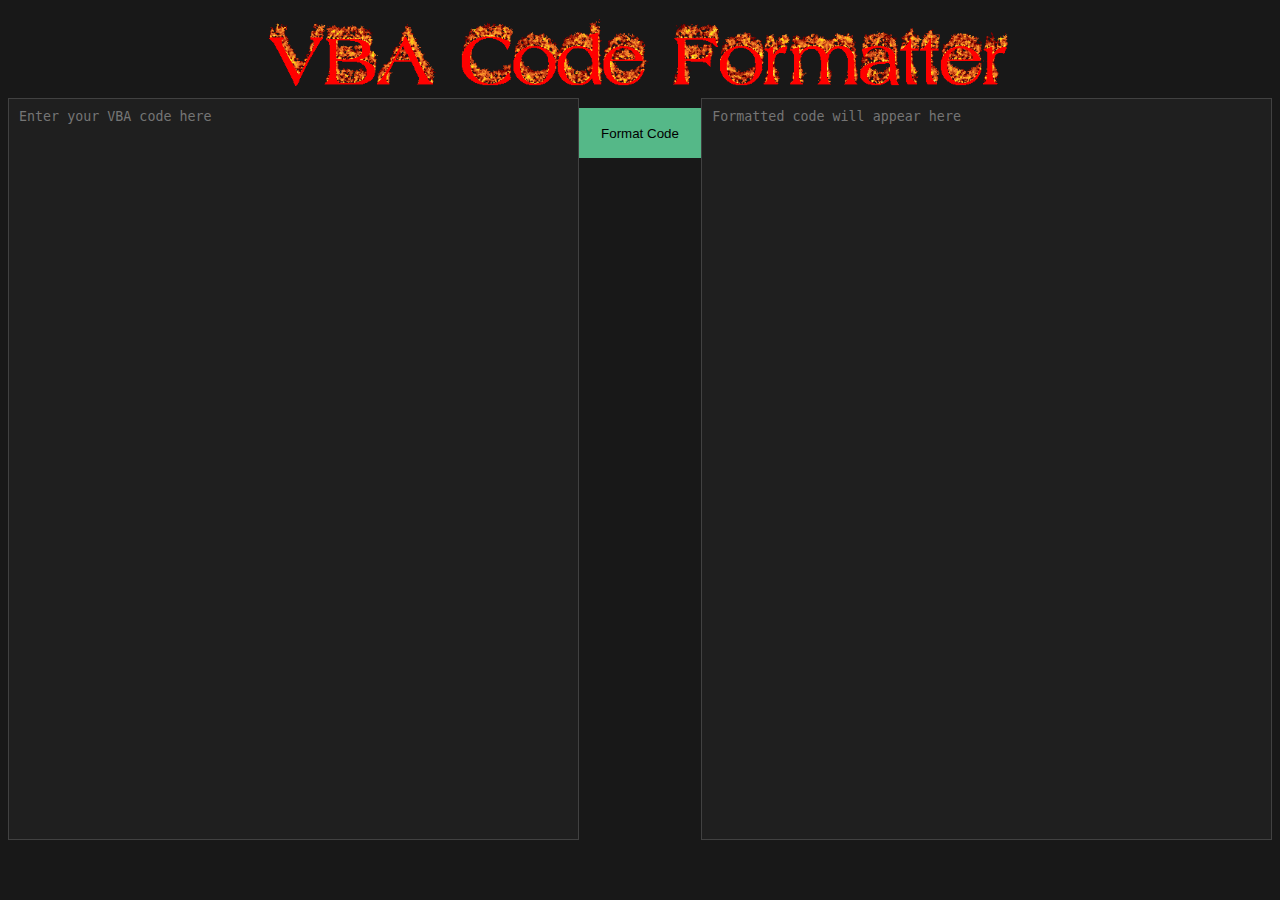
<file: index.html>
<!DOCTYPE html>
<html lang="en">

<head>
    <meta charset="UTF-8">
    <meta name="viewport" content="width=device-width, initial-scale=1.0">
    <title>VBA Code Formatter</title>
    <link rel="stylesheet" href="vba-format.css">
    <link rel="icon" href="pics/literally-me.jpg" type="image/x-icon">
</head>

<body>
    <center>
        <img src="pics/burning-title-vba.gif" alt="VBA Code Formatter">
    </center>

    <div class="container">
        <textarea id="inputTextArea" placeholder="Enter your VBA code here"></textarea>
        <button id="formatButton">Format Code</button>
        <textarea id="outputTextArea" placeholder="Formatted code will appear here" readonly></textarea>
    </div>
    <script src="vba-formatter.js"></script>
</body>

</html>
</file>
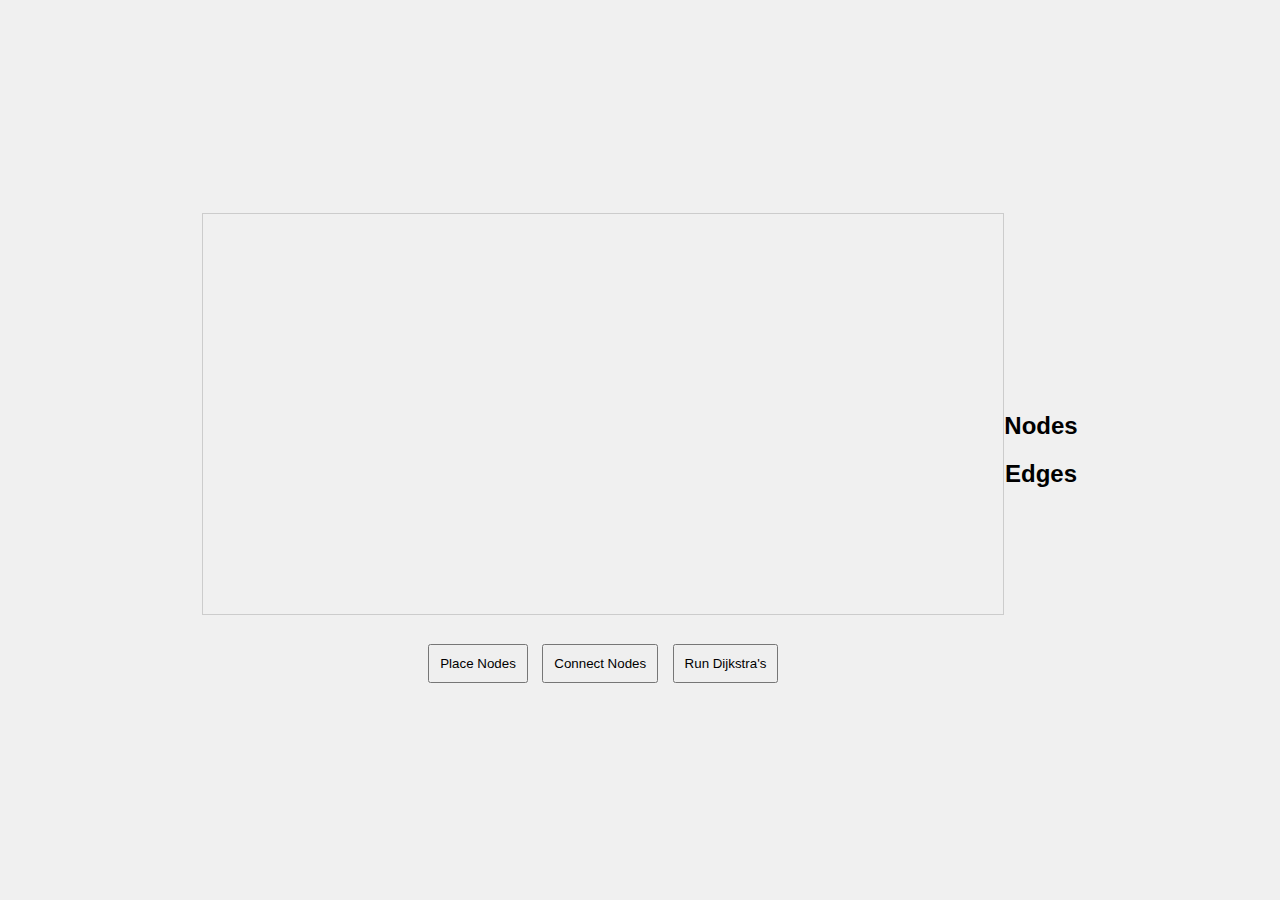
<file: djikstra-WIP/djikstraindex.html>
<!DOCTYPE html>
<html lang="en">

<head>
    <meta charset="UTF-8">
    <meta name="viewport" content="width=device-width, initial-scale=1.0">
    <link rel="stylesheet" href="djikstrastyles.css">

    <title>Dijkstra's Algorithm Calculator</title>
</head>

<!--body!!!!!!!!!!!-->

<body>
    <div id="app">
        <canvas id="graphCanvas" width="800" height="400"></canvas>
        <div id="controls">
            <button onclick="toggleNodePlacement()">Place Nodes</button>
            <button onclick="toggleEdgeCreation()">Connect Nodes</button>
            <button onclick="runDijkstra()">Run Dijkstra's</button>
        </div>
        <script src="djikstrascript.js"></script>
    </div>

    <div id="overlay"></div>
    <div id="popup">
        <input type="text" id="weightInput" placeholder="Enter weight">
        <button id="submitBtn">Submit</button>
    </div>

    <br>
    <br>
    <br>
    <br>
    <br>
    <br>
    <center>
        <div id="nodesColumn">
            <h2>Nodes</h2>
            <ul id="nodesList"></ul>
        </div>
        <div id="edgesColumn">
            <h2>Edges</h2>
            <ul id="edgesList"></ul>
        </div>
    </center>
</body>

</html>
</file>
<file: vba-format.css>
body {
    background-color: #181818;
}

img {
    width: 60%;
    height: auto;
}

.container {
    display: flex;
    justify-content: space-around;
    align-items: stretch;
}

textarea {
    width: 45%;
    height: 80vh;
    padding: 10px;
    resize: none;
    border: 1px solid #414141;
    background-color: #1f1f1f;
}

#inputTextArea, #outputTextArea {
    color: white;
}

button {
    background-color: #55b888;
    border: #44936d;
    width: 10%;
    height: 50px;
    margin-top: 10px;
}
</file>
<file: djikstra-WIP/djikstrastyles.css>
body {
            font-family: Arial, sans-serif;
            margin: 0;
            padding: 0;
            display: flex;
            justify-content: center;
            align-items: center;
            height: 100vh;
            background-color: #f0f0f0;
        }

        #app {
            text-align: center;
        }

        #graphCanvas {
            border: 1px solid #ccc;
        }

        #controls {
            margin-top: 20px;
        }

        button {
            padding: 10px;
            margin: 5px;
            cursor: pointer;
        }

        #overlay {
            display: none;
            position: fixed;
            top: 0;
            left: 0;
            width: 100%;
            height: 100%;
            background-color: rgba(0, 0, 0, 0.5);
            /* Translucent black color */
            z-index: 1;
            /* Ensure overlay is above canvas */
        }

        #popup {
            display: none;
            position: fixed;
            top: 50%;
            left: 50%;
            transform: translate(-50%, -50%);
            background-color: white;
            padding: 20px;
            border: 1px solid black;
            z-index: 2;
            /* Ensure popup is above overlay */
        }
</file>
